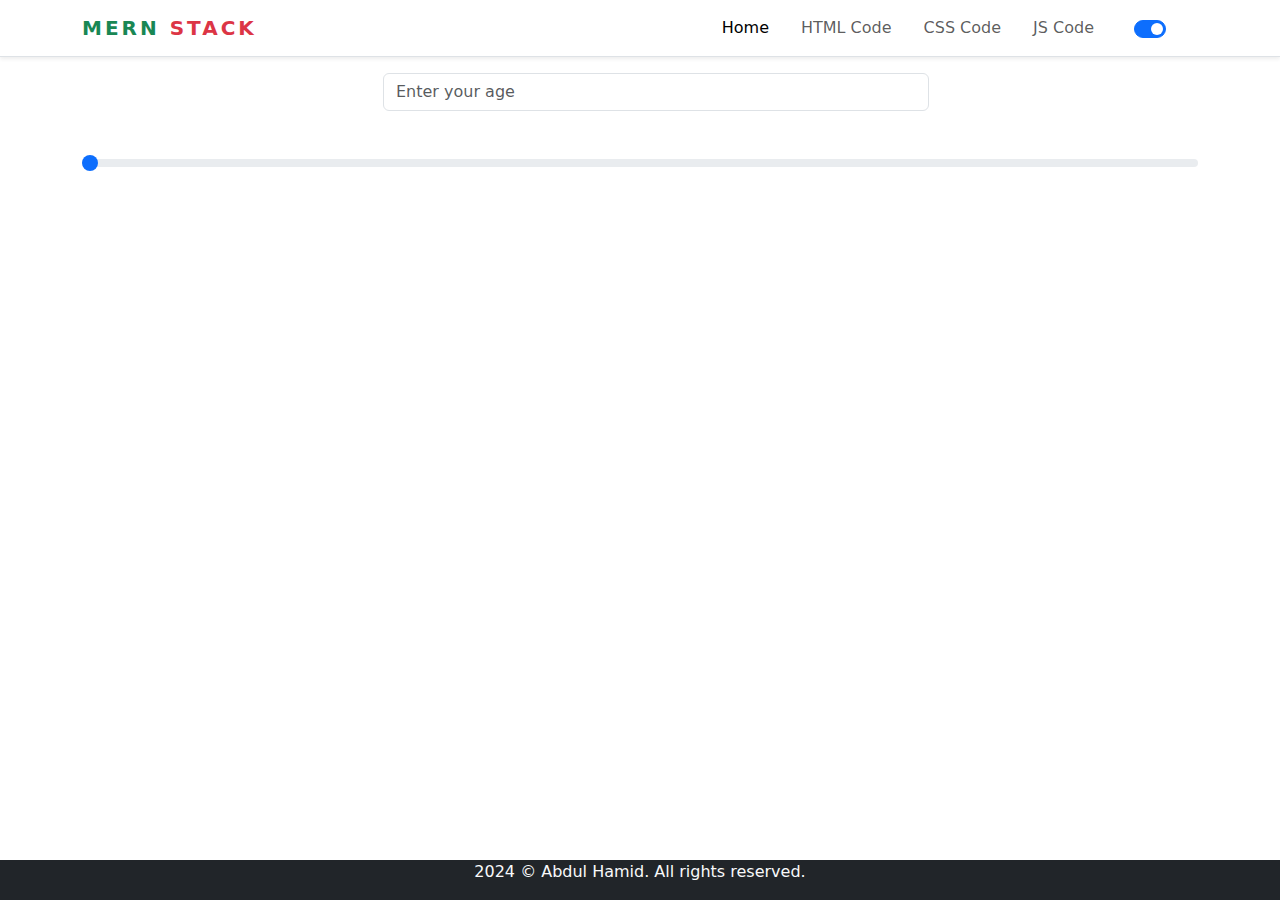
<file: index.html>
<!DOCTYPE html>
<html lang="en">
<head>
    <meta charset="UTF-8">
    <meta name="viewport" content="width=device-width, initial-scale=1.0">
    <title>Assignment</title>
    <link rel="stylesheet" href="./css/bootstrap.min.css">
    <link rel="stylesheet" href="./css/style.css">
</head>
<body>

<nav class="navbar navbar-expand-lg shadow-sm border-bottom">
    <div class="container">
        <a class="navbar-brand" href="/">
            <span class="text-success">MERN </span><span class="text-danger">STACK</span>
        </a>
        <button class="navbar-toggler" type="button" data-bs-toggle="collapse" data-bs-target="#navbarSupportedContent" aria-controls="navbarSupportedContent" aria-expanded="false" aria-label="Toggle navigation">
            <span class="navbar-toggler-icon"></span>
        </button>
        <div class="collapse navbar-collapse" id="navbarSupportedContent">
            <ul class="navbar-nav ms-auto">
                <li class="nav-item">
                    <a class="nav-link px-3 active" href="/">Home</a>
                </li>
                <li class="nav-item">
                    <a class="nav-link px-3" href="/html.html">HTML Code</a>
                </li>
                <li class="nav-item">
                    <a class="nav-link px-3" href="/css.html">CSS Code</a>
                </li>
                <li class="nav-item">
                    <a class="nav-link px-3" href="/js.html">JS Code</a>
                </li>
                <li class="nav-item">
                    <!-- Dark Mode Switcher -->
                    <div class="form-check form-switch mx-4 mt-2">
                        <input class="form-check-input p-2" type="checkbox" role="switch" id="flexSwitchCheck" checked onclick="darkModeBtn()">
                    </div>
                </li>
            </ul>
        </div>
    </div>
</nav>
<!--Main Section-->
<main>
    <div class="container">
        <div class="row justify-content-center">
            <div class="col-md-6">
                <div class="input-group m-3">
                    <input type="number" class="form-control" id="ageInput" min="0" placeholder="Enter your age" required>
                </div>
            </div>
        </div>
    </div>
    
    <div class="container">
        <label for="customRange" class="form-label"></label>
        <input type="range" class="form-range" id="customRange" min="0" value="0" max="100">
    </div>

    <div class="justify-content-center card-container">
        <h5 class="text-center m-3"><span id="age"></span></h5>

        <div class="text-center">
            <div class="card text-bg-light m-1" id="childCard" style="display: none; max-width: 18rem;">
                <img src="./img/child.png" class="card-img-top" alt="Card Image">
                <div class="card-header text-bg-primary fs-5">You are a child.</div>
                <div class="card-body">
                    <h5 class="card-title">Enjoy your childhood! Being a child is a special time.</h5>
                </div>
            </div>
        </div>

        <div class="text-center">
            <div class="card text-bg-light m-1" id="adultCard" style="display: none; max-width: 18rem;">
                <img src="./img/adult.jpg" class="card-img-top" alt="Card Image">
                <div class="card-header text-bg-success fs-5">You are an adult.</div>
                <div class="card-body">
                    <h5 class="card-title">Congratulations! You are now considered an adult.</h5>
                </div>
            </div>
        </div>
    </div>
        <div class="clock-container m-5">
            <div id="hour" class="digit"></div>
            <div id="minute" class="digit"></div>
            <div id="second" class="digit"></div>
            <div id="AMPM" class="digit"></div>
        </div>
    
</main>

<footer class="text-center fixed-bottom bg-dark text-light">
    <p>2024 &copy; Abdul Hamid. All rights reserved.</p>
</footer>

<script src="./js/bootstrap.min.js"></script>
<script src="./js/main.js"></script>

</body>
</html>
</file>
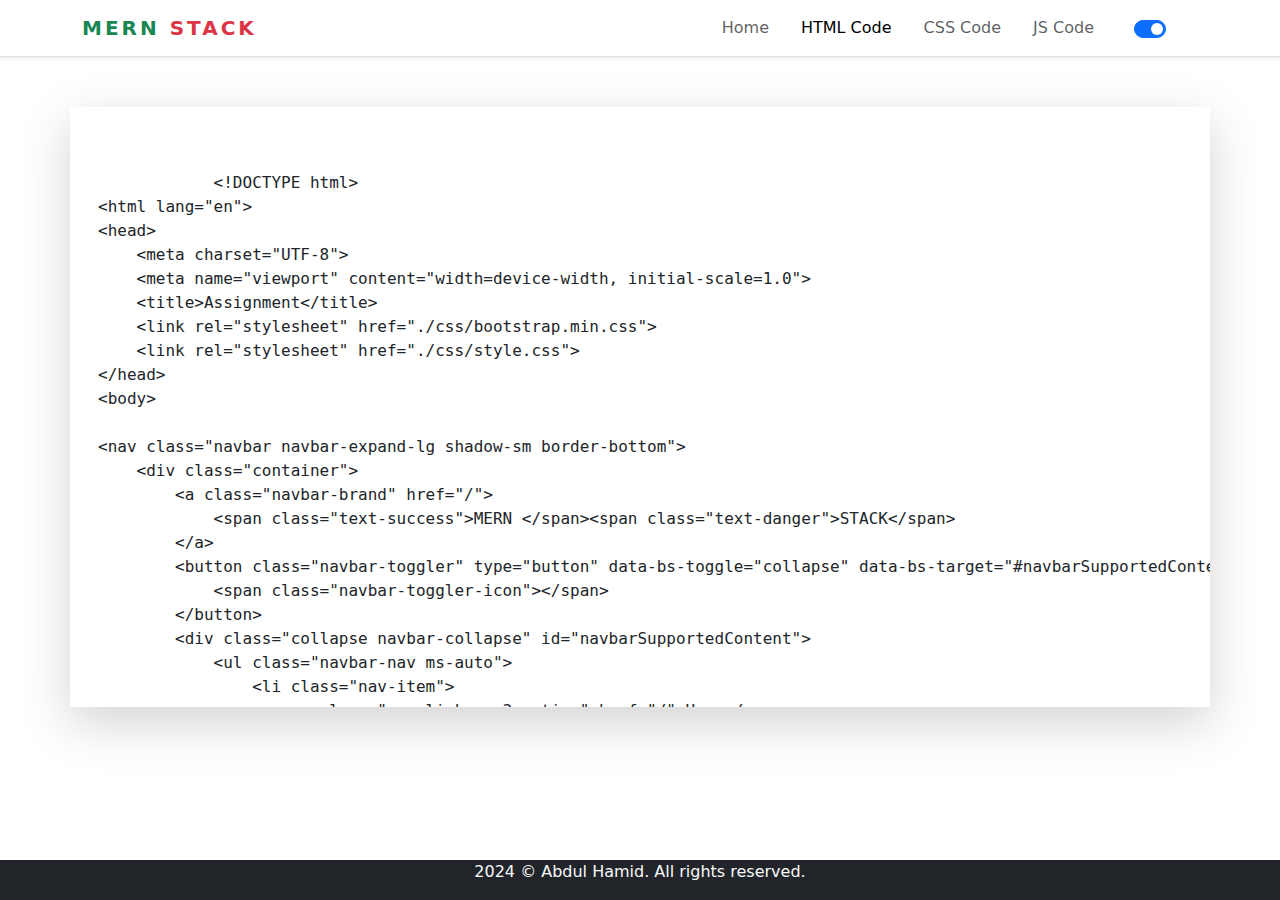
<file: html.html>
<!DOCTYPE html>
<html lang="en">
<head>
    <meta charset="UTF-8">
    <meta name="viewport" content="width=device-width, initial-scale=1.0">
    <title>HTML Code</title>
    <link rel="stylesheet" href="./css/bootstrap.min.css">
    <link rel="stylesheet" href="./css/style.css">
</head>
<body>

<nav class="navbar navbar-expand-lg shadow-sm border-bottom">
    <div class="container">
        <a class="navbar-brand" href="#">
            <span class="text-success">MERN </span><span class="text-danger">STACK</span>
        </a>
        <button class="navbar-toggler" type="button" data-bs-toggle="collapse" data-bs-target="#navbarSupportedContent" aria-controls="navbarSupportedContent" aria-expanded="false" aria-label="Toggle navigation">
            <span class="navbar-toggler-icon"></span>
        </button>
        <div class="collapse navbar-collapse" id="navbarSupportedContent">
            <ul class="navbar-nav ms-auto">
                <li class="nav-item">
                    <a class="nav-link px-3" href="/">Home</a>
                </li>
                <li class="nav-item">
                    <a class="nav-link px-3 active" href="/html.html">HTML Code</a>
                </li>
                <li class="nav-item">
                    <a class="nav-link px-3" href="/css.html">CSS Code</a>
                </li>
                <li class="nav-item">
                    <a class="nav-link px-3" href="/js.html">JS Code</a>
                </li>
                <li class="nav-item">
                    <!-- Dark Mode Switcher -->
                    <div class="form-check form-switch mx-4 mt-2">
                        <input class="form-check-input p-2" type="checkbox" role="switch" id="flexSwitchCheck" checked onclick="darkModeBtn()">
                    </div>
                </li>
            </ul>
        </div>
    </div>
</nav>
<!--Main Section-->
    <div class="container overflow-auto shadow-lg" style="height: 600px; margin-top: 50px;">
       <div class="m-3">
        <xmp>
            
            <!DOCTYPE html>
<html lang="en">
<head>
    <meta charset="UTF-8">
    <meta name="viewport" content="width=device-width, initial-scale=1.0">
    <title>Assignment</title>
    <link rel="stylesheet" href="./css/bootstrap.min.css">
    <link rel="stylesheet" href="./css/style.css">
</head>
<body>

<nav class="navbar navbar-expand-lg shadow-sm border-bottom">
    <div class="container">
        <a class="navbar-brand" href="/">
            <span class="text-success">MERN </span><span class="text-danger">STACK</span>
        </a>
        <button class="navbar-toggler" type="button" data-bs-toggle="collapse" data-bs-target="#navbarSupportedContent" aria-controls="navbarSupportedContent" aria-expanded="false" aria-label="Toggle navigation">
            <span class="navbar-toggler-icon"></span>
        </button>
        <div class="collapse navbar-collapse" id="navbarSupportedContent">
            <ul class="navbar-nav ms-auto">
                <li class="nav-item">
                    <a class="nav-link px-3 active" href="/">Home</a>
                </li>
                <li class="nav-item">
                    <a class="nav-link px-3" href="/html.html">HTML Code</a>
                </li>
                <li class="nav-item">
                    <a class="nav-link px-3" href="/css.html">CSS Code</a>
                </li>
                <li class="nav-item">
                    <a class="nav-link px-3" href="/js.html">JS Code</a>
                </li>
                <li class="nav-item">
                    <!-- Dark Mode Switcher -->
                    <div class="form-check form-switch mx-4 mt-2">
                        <input class="form-check-input p-2" type="checkbox" role="switch" id="flexSwitchCheck" checked onclick="darkModeBtn()">
                    </div>
                </li>
            </ul>
        </div>
    </div>
</nav>
<!--Main Section-->
<main>
    <div class="container">
        <div class="row justify-content-center">
            <div class="col-md-6">
                <div class="input-group m-3">
                    <input type="number" class="form-control" id="ageInput" min="0" placeholder="Enter your age" required>
                </div>
            </div>
        </div>
    </div>
    
    <div class="container">
        <label for="customRange" class="form-label"></label>
        <input type="range" class="form-range" id="customRange" min="0" value="0" max="100">
    </div>

    <div class="justify-content-center card-container">
        <h5 class="text-center m-3"><span id="age"></span></h5>

        <div class="text-center">
            <div class="card text-bg-light m-1" id="childCard" style="display: none; max-width: 18rem;">
                <img src="./img/child.png" class="card-img-top" alt="Card Image">
                <div class="card-header text-bg-primary fs-5">You are a child.</div>
                <div class="card-body">
                    <h5 class="card-title">Enjoy your childhood! Being a child is a special time.</h5>
                </div>
            </div>
        </div>

        <div class="text-center">
            <div class="card text-bg-light m-1" id="adultCard" style="display: none; max-width: 18rem;">
                <img src="./img/adult.jpg" class="card-img-top" alt="Card Image">
                <div class="card-header text-bg-success fs-5">You are an adult.</div>
                <div class="card-body">
                    <h5 class="card-title">Congratulations! You are now considered an adult.</h5>
                </div>
            </div>
        </div>
    </div>
        <div class="clock-container m-5">
            <div id="hour" class="digit"></div>
            <div id="minute" class="digit"></div>
            <div id="second" class="digit"></div>
            <div id="AMPM" class="digit"></div>
        </div>
    
</main>

<footer class="text-center fixed-bottom bg-dark text-light">
    <p>2024 &copy; Abdul Hamid. All rights reserved.</p>
</footer>

<script src="./js/bootstrap.min.js"></script>
<script src="./js/main.js"></script>

</body>
</html>


        </xmp>
       </div>
    </div>

<footer class="text-center mt-5 fixed-bottom bg-dark text-light">
    <p>2024 &copy; Abdul Hamid. All rights reserved.</p>
</footer>

<script src="./js/bootstrap.min.js"></script>
<script src="./js/main.js"></script>

</body>
</html>
</file>
<file: css/style.css>
*{
    margin: 0;
    padding: 0;
}

.navbar-brand{
    font-weight: bold;
    font-size: 20px;
    letter-spacing: 3px;
}
.nav-link:hover{
    color: #06d18a;
}

img{
    height: 300px;
    width: 200px !important;
}

.card-container{
    display: grid;
    
  }

/*Clock*/

.clock-container{
    display: flex;
    justify-content: center;
}


.digit {
    display: inline-block;
    padding: 5px;
    font-size: 40px;
    margin: 0 10px;
    color: #17D4FE;
    letter-spacing: 7px;
}
#second{
    animation: flip 1s infinite;
    -webkit-animation: flip 1s infinite;
}

@keyframes flip {
   
    100% {
      transform: rotatex(-360deg);
      -webkit-transform: rotatex(-360deg);
      -moz-transform: rotatex(-360deg);
      -ms-transform: rotatex(-360deg);
      -o-transform: rotatex(-360deg);
}
  }
</file>
